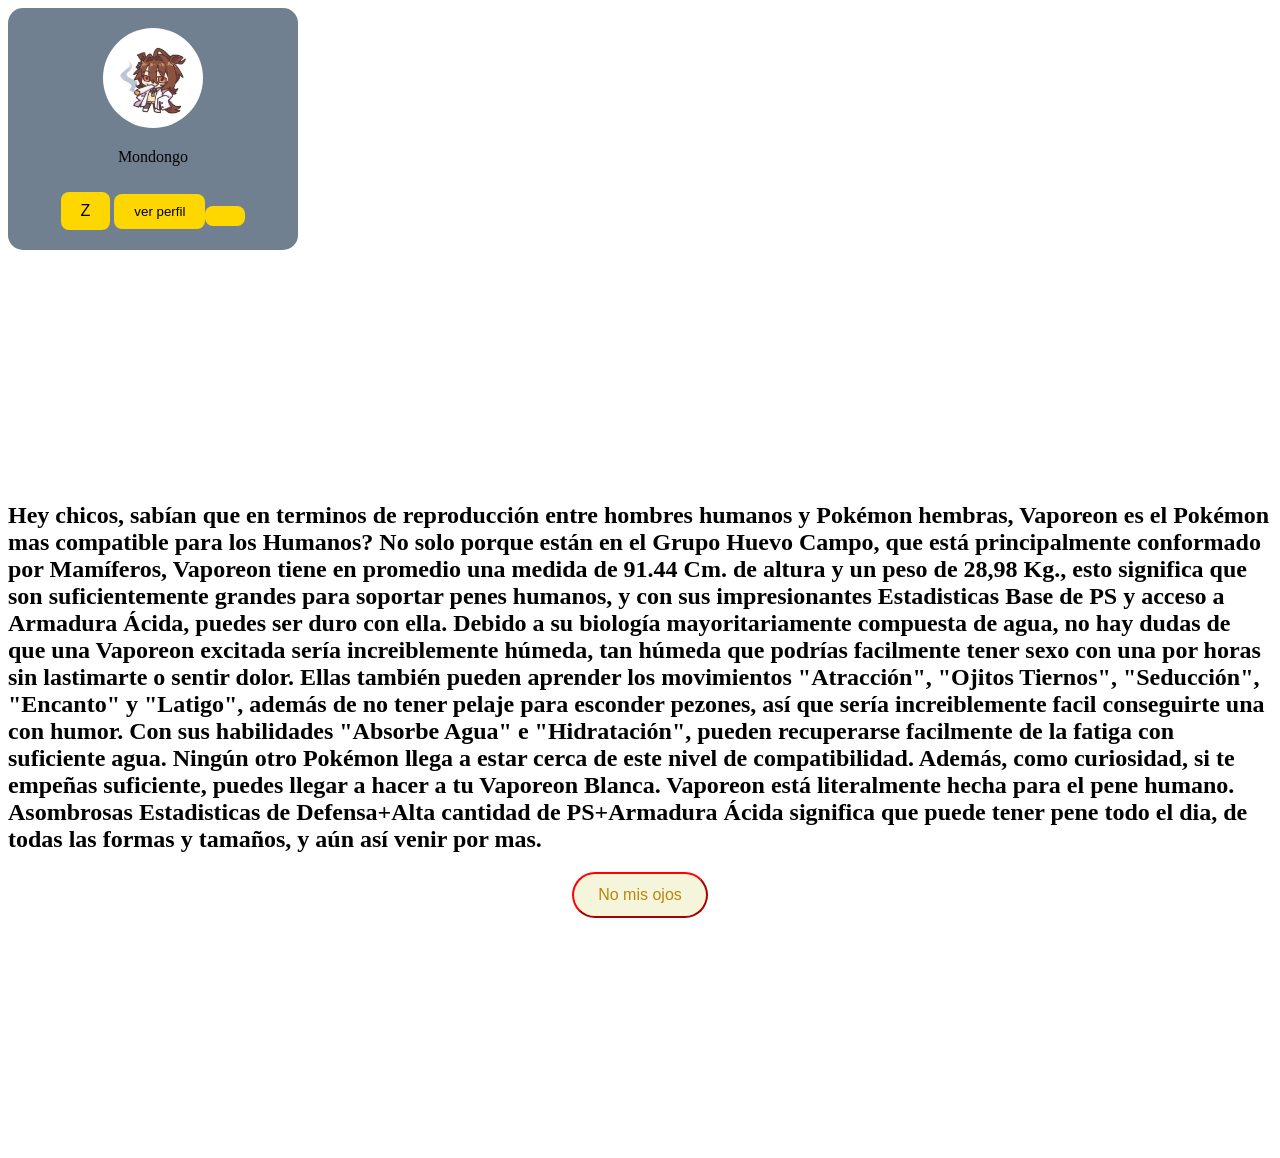
<file: index.html>
<!DOCTYPE html>
<html lang="en">
<head>
    <meta charset="UTF-8">
    <meta name="viewport" content="width=device-width, initial-scale=1.0">
    <title>Document</title>
    <link rel="stylesheet" href="style.css">
</head>
<body>
    
</body>

<div class="perfil">
 <img src="UmaDrug.jpg" alt="Mondongo">
 <p>Mondongo</p>
 <button class="boton">Z</button>
 <button onclick=window.location.href="anotherIndex.html"> ver perfil<button>
</div>
<div class="tarjeta">

    <h2>
Hey chicos, sabían que en terminos de reproducción entre hombres humanos y Pokémon hembras, Vaporeon es el Pokémon mas compatible para los Humanos?

No solo porque están en el Grupo Huevo Campo, que está principalmente conformado por Mamíferos, Vaporeon tiene en promedio una medida de 91.44 Cm. de altura y un peso de 28,98 Kg., esto significa que son suficientemente grandes para soportar penes humanos, y con sus impresionantes Estadisticas Base de PS y acceso a Armadura Ácida, puedes ser duro con ella. Debido a su biología mayoritariamente compuesta de agua, no hay dudas de que una Vaporeon excitada sería increiblemente húmeda, tan húmeda que podrías facilmente tener sexo con una por horas sin lastimarte o sentir dolor.

Ellas también pueden aprender los movimientos "Atracción", "Ojitos Tiernos", "Seducción", "Encanto" y "Latigo", además de no tener pelaje para esconder pezones, así que sería increiblemente facil conseguirte una con humor. Con sus habilidades "Absorbe Agua" e "Hidratación", pueden recuperarse facilmente de la fatiga con suficiente agua.

Ningún otro Pokémon llega a estar cerca de este nivel de compatibilidad. Además, como curiosidad, si te empeñas suficiente, puedes llegar a hacer a tu Vaporeon Blanca.

Vaporeon está literalmente hecha para el pene humano. Asombrosas Estadisticas de Defensa+Alta cantidad de PS+Armadura Ácida significa que puede tener pene todo el dia, de todas las formas y tamaños, y aún así venir por mas.
    </h2>
    <button class="boton">No mis ojos</button>
</div>
</html>
</file>
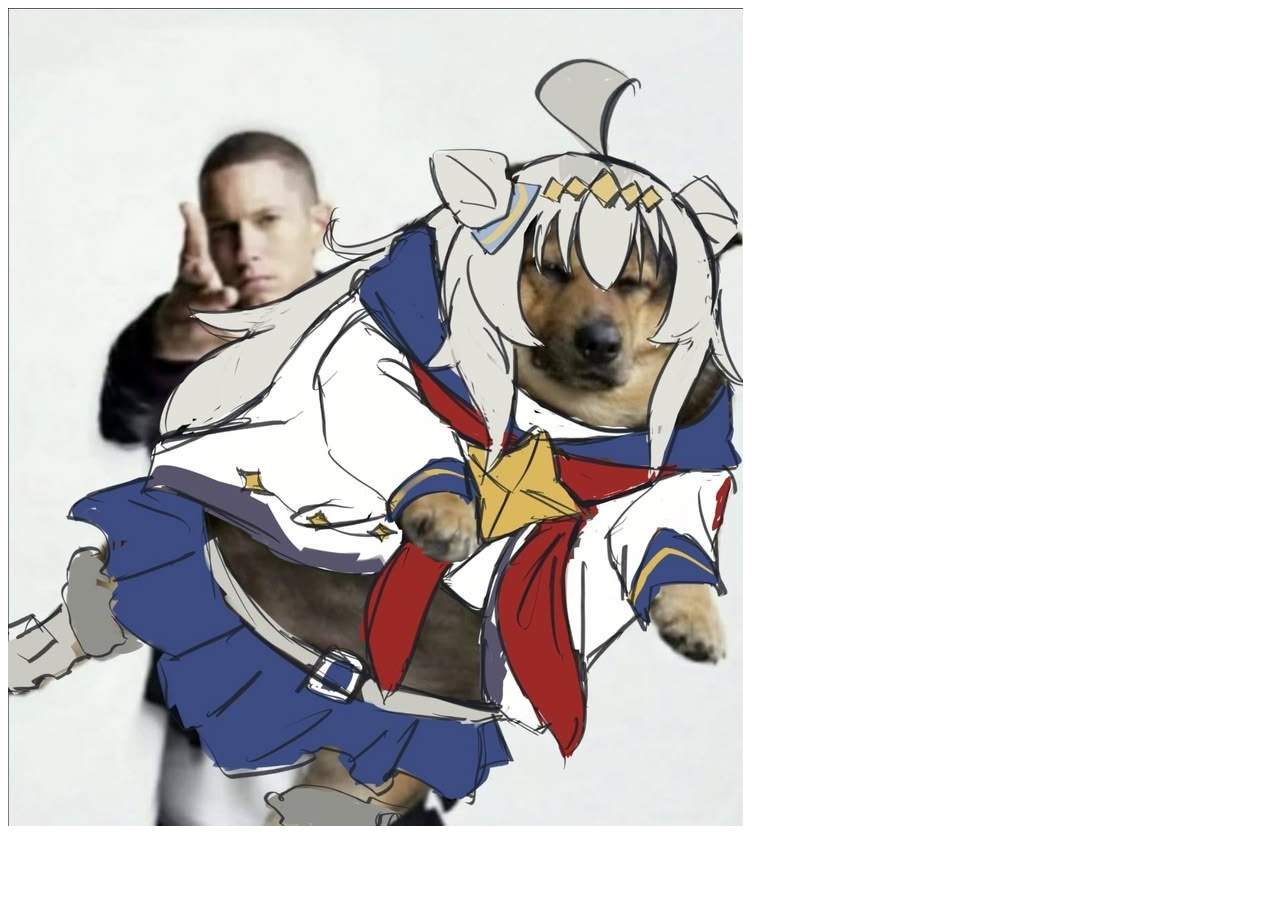
<file: anotherIndex.html>
<!DOCTYPE html>
<html lang="en">
<head>
    <meta charset="UTF-8">
    <meta name="viewport" content="width=device-width, initial-scale=1.0">
    <title>Document</title>
</head>
<body>
     <img src="Fatguri.jpg" alt="Mondongo">
</body>
</html>
</file>
<file: style.css>
.titulo{
    color: magenta;
}

.boton{
    background-color: beige;
    color: darkgoldenrod;
    padding: 12px 24px;
    font-size: 16px;
    border-color: red;
    border-radius: 100px;
    cursor: pointer;
    transition: background 0.3s;
}
.boton:hover{
    background-color: brown;
}
.tarjeta{
    display: flex;
    flex-direction: column;
    justify-content: center;
    align-items: center;
    height: 100vh;
}
.perfil{
    background: slategray;
    border-radius: 15px; 
    box-shadow: 0 4px 12px rgba(red, green, blue, alpha);
    padding: 20px;
    text-align: center;
    width: 250px;
}
.perfil img{
    width: 100px;
    border-radius: 150px;
}
.perfil button{
    margin-top: 10px;
    background: gold;
    color: black;
    border: none;
    border-radius: 8px;
    padding: 10px 20px;
}
.perfil button:hover{
    background: magenta;
        cursor: pointer;
}
</file>
